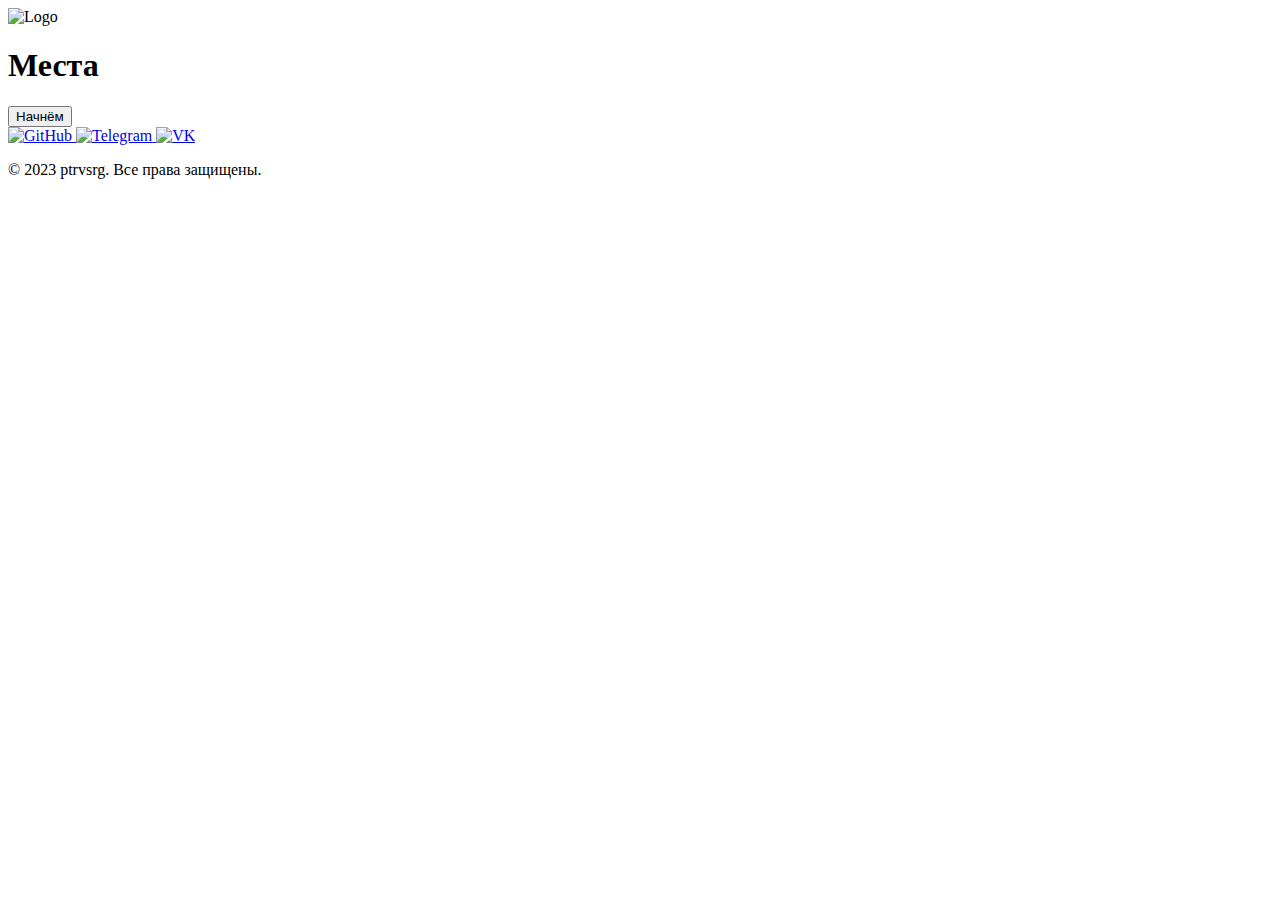
<file: src/main/resources/templates/index.html>
<!DOCTYPE html>
<html lang="ru" xmlns:th="http://www.thymeleaf.org">
<head>
    <meta charset="UTF-8">
    <meta name="viewport"
            content="width=device-width, initial-scale=1.0">
    <link rel="icon"
            th:href="@{/img/logo-color.png}">
    <link rel="stylesheet"
            th:href="@{/css/index.css}">
    <script th:src="@{'https://api-maps.yandex.ru/2.1/?apikey='+${@environment.getProperty('yandex.maps.api.key')}+'&lang=ru_RU'}" type="text/javascript"></script>
    <script th:src="@{/js/maps.js}"></script>
    <title>Места</title>
</head>
<body>
<main>
    <div class="main-content">
        <div class="title-container">
            <img class="logo"
                    th:src="@{/img/logo-color.png}"
                    alt="Logo">
            <h1 class="title">Места</h1>
        </div>
        <div class="map"></div>
        <a th:href="@{/search}">
            <button class="button">Начнём</button>
        </a>
    </div>
</main>
<footer>
    <div class="footer-content">
        <div class="social-icons">
            <a href="https://github.com/ptrvsrg"
                    target="_blank">
                <img th:src="@{/img/github.png}"
                        alt="GitHub">
            </a>
            <a href="https://t.me/ptrvsrg"
                    target="_blank">
                <img th:src="@{/img/telegram.png}"
                        alt="Telegram">
            </a>
            <a href="https://vk.com/ptrvsrg"
                    target="_blank">
                <img th:src="@{/img/vk.png}"
                        alt="VK">
            </a>
        </div>
        <p>© 2023 ptrvsrg. Все права защищены.</p>
    </div>
</footer>
<script>
    ymaps.ready(function () {
        var mapContainer = document.getElementsByClassName('map')[0];
        createInitMap(mapContainer);
    });
</script>
</body>
</html>
</file>
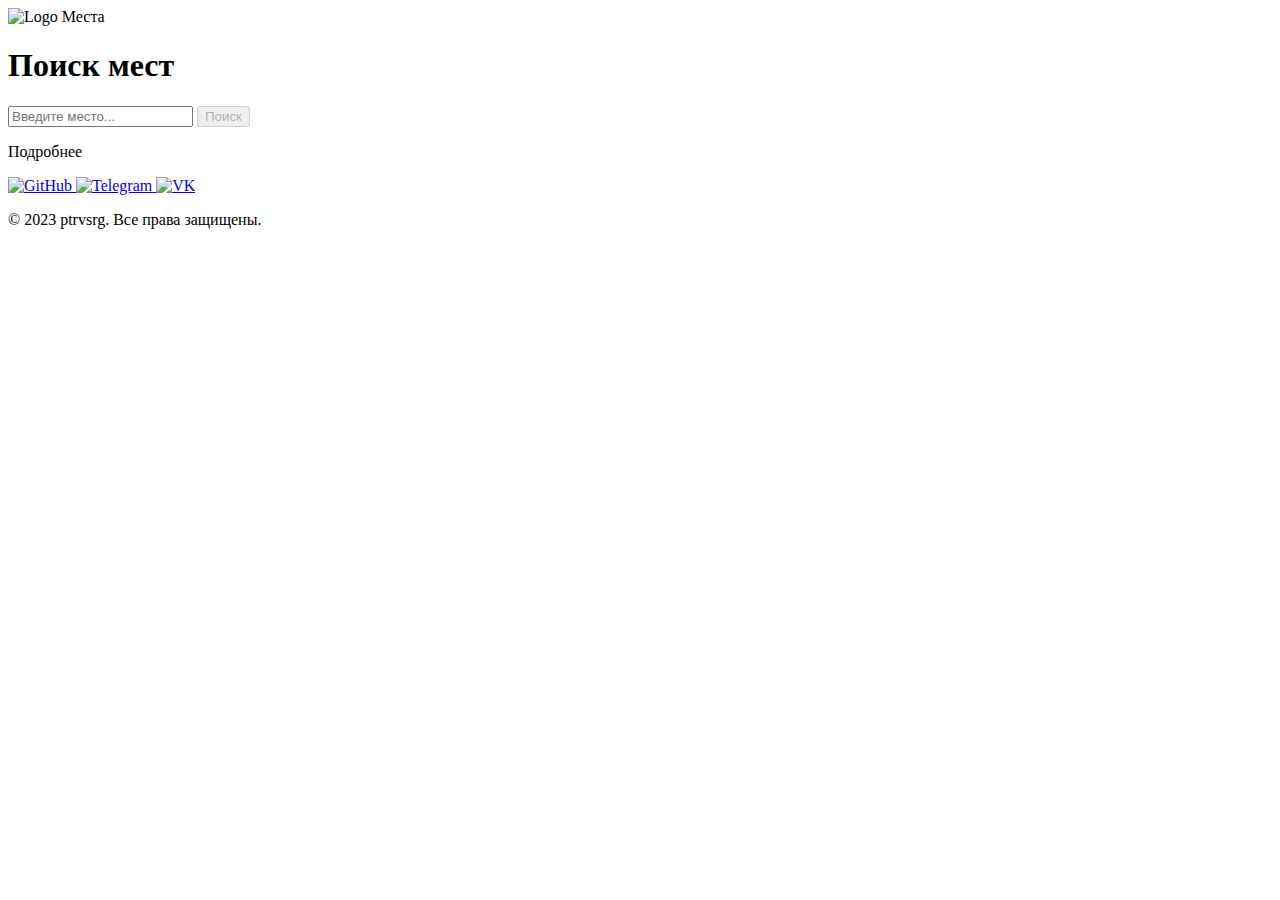
<file: src/main/resources/templates/search.html>
<!DOCTYPE html>
<html lang="ru" xmlns:th="http://www.thymeleaf.org">
<head>
    <meta charset="UTF-8">
    <meta name="viewport" content="width=device-width, initial-scale=1.0">
    <link rel="icon" th:href="@{/img/logo-color.png}">
    <link rel="stylesheet" th:href="@{/css/search.css}">
    <script th:src="@{'https://api-maps.yandex.ru/2.1/?apikey='+${@environment.getProperty('yandex.maps.api.key')}+'&lang=ru_RU'}" type="text/javascript"></script>
    <script th:src="@{/js/maps.js}"></script>
    <title>Поиск мест</title>
</head>
<body>
<header>
    <a th:href="@{/}" class="header-logo-link">
        <img th:src="@{/img/logo-white.png}" class="header-logo" alt="Logo">
        Места
    </a>
</header>
<main>
    <h1 class="title">Поиск мест</h1>
    <form class="search-bar" th:method="get" th:action="@{/search}">
        <input type="text" class="search-input-field" placeholder="Введите место..." th:name="place_name" th:value="${place_name}">
        <input type="submit" class="search-button" value="Поиск" disabled="disabled">
    </form>
    <div class="place-content">
        <div class="searched-places">
            <div th:each="place : ${places}">
                <div class="searched-place">
                    <div class="searched-place-map" th:attr="lat=${place.lat}, lng=${place.lng}, name=${place.name}, address=${place.address}"></div>
                    <p class="searched-place-name" th:text="${place.name}"/>
                    <p class="searched-place-address" th:text="${place.address}"/>
                    <a class="searched-place-more" th:href="@{/place(lat=${place.lat},lng=${place.lng})}">Подробнее</a>
                </div>
            </div>
        </div>
    </div>
</main>
<footer th:style="${places == null || places.isEmpty()}? 'position: absolute; bottom: 0;'">
    <div class="footer-content">
        <div class="social-icons">
            <a href="https://github.com/ptrvsrg" target="_blank">
                <img th:src="@{/img/github.png}" alt="GitHub">
            </a>
            <a href="https://t.me/ptrvsrg" target="_blank">
                <img th:src="@{/img/telegram.png}" alt="Telegram">
            </a>
            <a href="https://vk.com/ptrvsrg" target="_blank">
                <img th:src="@{/img/vk.png}" alt="VK">
            </a>
        </div>
        <p>© 2023 ptrvsrg. Все права защищены.</p>
    </div>
</footer>
<script>
    const mapContainers = document.querySelectorAll('.searched-place-map');
    ymaps.ready(function () {
        mapContainers.forEach(function (mapContainer, index) {
            const placeMap = new Map([
                ["lat", mapContainer.getAttribute('lat')],
                ["lng", mapContainer.getAttribute('lng')],
                ["name", mapContainer.getAttribute('name')],
                ["address", mapContainer.getAttribute('address')],
            ]);
            const place = Object.fromEntries(placeMap);
            createPlaceMap(mapContainer, place);
        });
    });
</script>
<script>
    const searchInput = document.querySelector('.search-input-field');
    const searchButton = document.querySelector('.search-button');

    function checkForChanges() {
        if (searchInput.value == null || searchInput.value === '') {
            searchButton.setAttribute('disabled', 'disabled');
        } else {
            searchButton.removeAttribute('disabled');
        }
    }

    checkForChanges();
    searchInput.addEventListener('input', checkForChanges);
</script>
</body>
</html>
</file>
